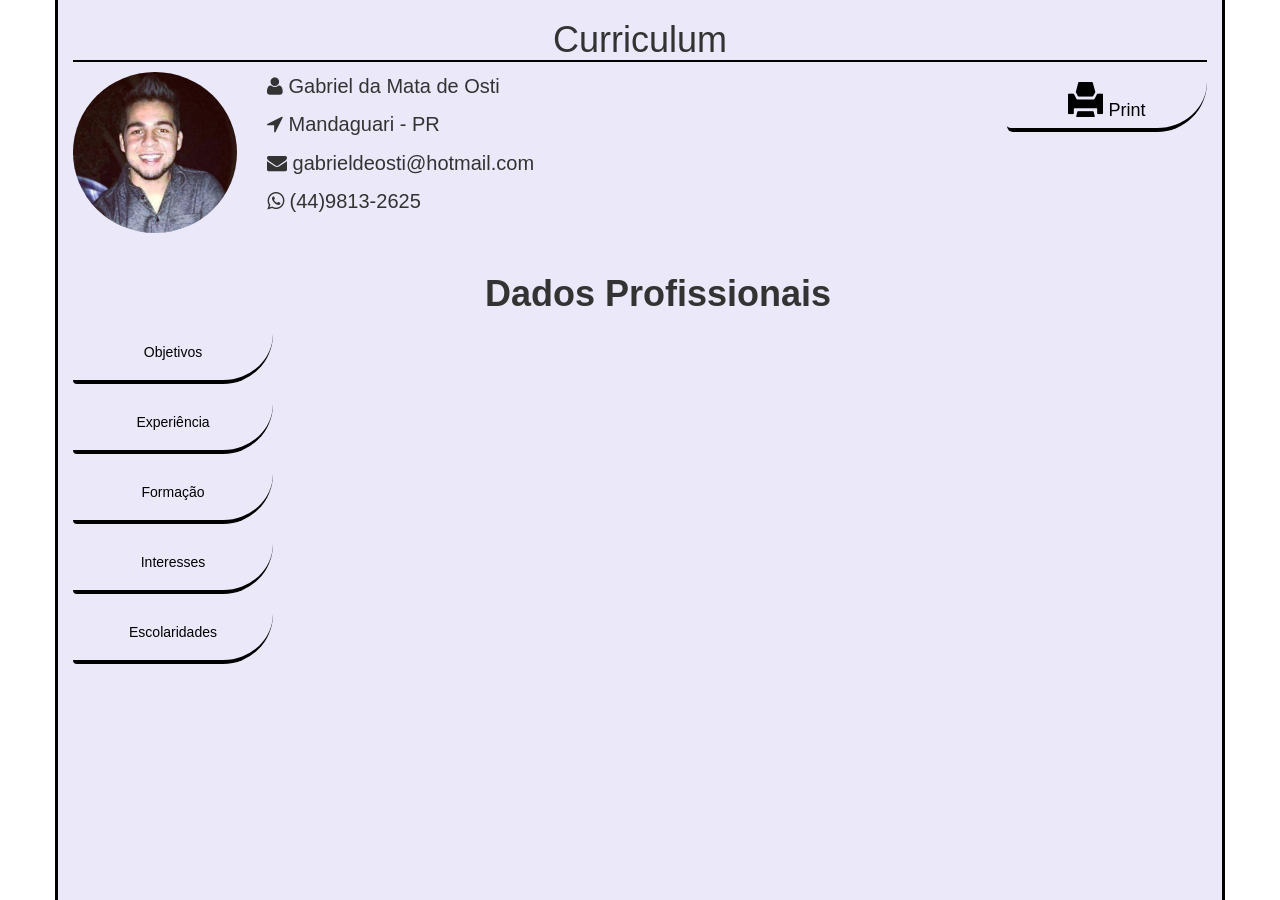
<file: index.html>
<html lang="en">
  <head>
    <meta charset="utf-8">
    <meta http-equiv="X-UA-Compatible" content="IE=edge">
    <meta name="viewport" content="width=device-width, initial-scale=1">
    <title>Curriculum - Gabriel Osti</title>
    <link href="css/bootstrap.min.css" rel="stylesheet">
    <link href="css/style.css" rel="stylesheet">
    <link rel="stylesheet" href="css/font-awesome.min.css">
  </head>
  <body>
    <div class = "container cont">
      <div class = "row curriculum">
        <div class = "col-md-12 col">
          <h1> Curriculum </h1>
        </div>
      </div>
      <div class = "row dados">
        <div class = "col-md-10 dadosprincipais">
          <div class = "imprimir">
            <p>
              <a href="#" class="btn btn-success btn-lg">
                <span class="glyphicon glyphicon-print"></span> Print
              </a>
            </p>
          </div>
          <p> <i class="fa fa-user"></i> Gabriel da Mata de Osti </p>
          <p> <i class="fa fa-location-arrow"></i> Mandaguari - PR </p>
          <p> <i class="fa fa-envelope"></i> gabrieldeosti@hotmail.com </p>
          <p> <i class="fa fa-whatsapp"></i> (44)9813-2625 </p>
          </br>
        </div>
        <div class = "col-md-2 imagem">
          <img src="img/eu.jpg" class="img-circle img-responsive eu">
        </div>
      </div>
      <div class = "container">
        <div class = "row dadospro">
          <div class = "col-md-12 col">
            <div class = "dadosprofissional">
              <h1> <b>Dados Profissionais</b> </h1>

                <div class = "row">
                  <button type="button" class="btn" data-toggle="collapse" data-target="#demo">Objetivos </button>
                  <div id="demo" class="collapse puta">
                    <li>Melhorar Relacionamento Interpessoal; </li>
                    <hr>
                    <li>Aplicar e Aprimorar conhecimentos sobre Programação e em Banco de Dados adquiridos por meio dos cursos e vivência; </li>
                    <hr>
                    <li>Conhecer rotinas administrativas para melhorar desempenho dentro de uma empresa</li>
                  </div>
                </div>

                <div class = "row">
                  <button type="button" class="btn" data-toggle="collapse" data-target="#demoexp">Experiência </button>
                  <div id="demoexp" class="collapse puta">
                    <li>Desenvolvimento em Delphi(Iniciante);</li>
                    <hr>
                    <li>Experiência com o Banco de Dados SQL Server;</li>
                    <hr>
                    <li>Experiência (Básico) HTML,CSS,BootsTrap,JS</li>
                  </div>
                </div>

                <div class = "row">
                  <button type="button" class="btn" data-toggle="collapse" data-target="#demoform">Formação </button>
                  <div id="demoform" class="collapse puta">
                    <li>Curso de Informática Básica Completa [Microlins];</li>
                    <hr>
                    <li>Curso de Hardware Completo [Microlins];</li>
                    <hr>
                    <li>Curso de Redes Completo [Microlins];</li>
                    <hr>
                    <li>Varios Cursos realizados pela DevMedia com base em (Delphi,HTML,CSS,BootsTrap,Banco de Dados)</li>
                  </div>
                </div>

                <div class = "row">
                  <button type="button" class="btn" data-toggle="collapse" data-target="#demointe">Interesses </button>
                  <div id="demointe" class="collapse puta">
                    <li>Tecnologia, Programação, Banco de Dados, Hardware, Informática em Geral</li>
                  </div>
                </div>

                <div class = "row">
                  <button type="button" class="btn" data-toggle="collapse" data-target="#demoesc">Escolaridades </button>
                  <div id="demoesc" class="collapse puta">
                    <li>Cursando 2° Ciências da Computação na Fundação Fafiman de Mandaguari </li>
                  </div>
                </div>
              </div>
            </div>
          </div>
        </div>
    </div>
    <script src="https://ajax.googleapis.com/ajax/libs/jquery/1.11.3/jquery.min.js"></script>
    <script src="js/bootstrap.min.js"></script>
  </body>
</html>
</file>
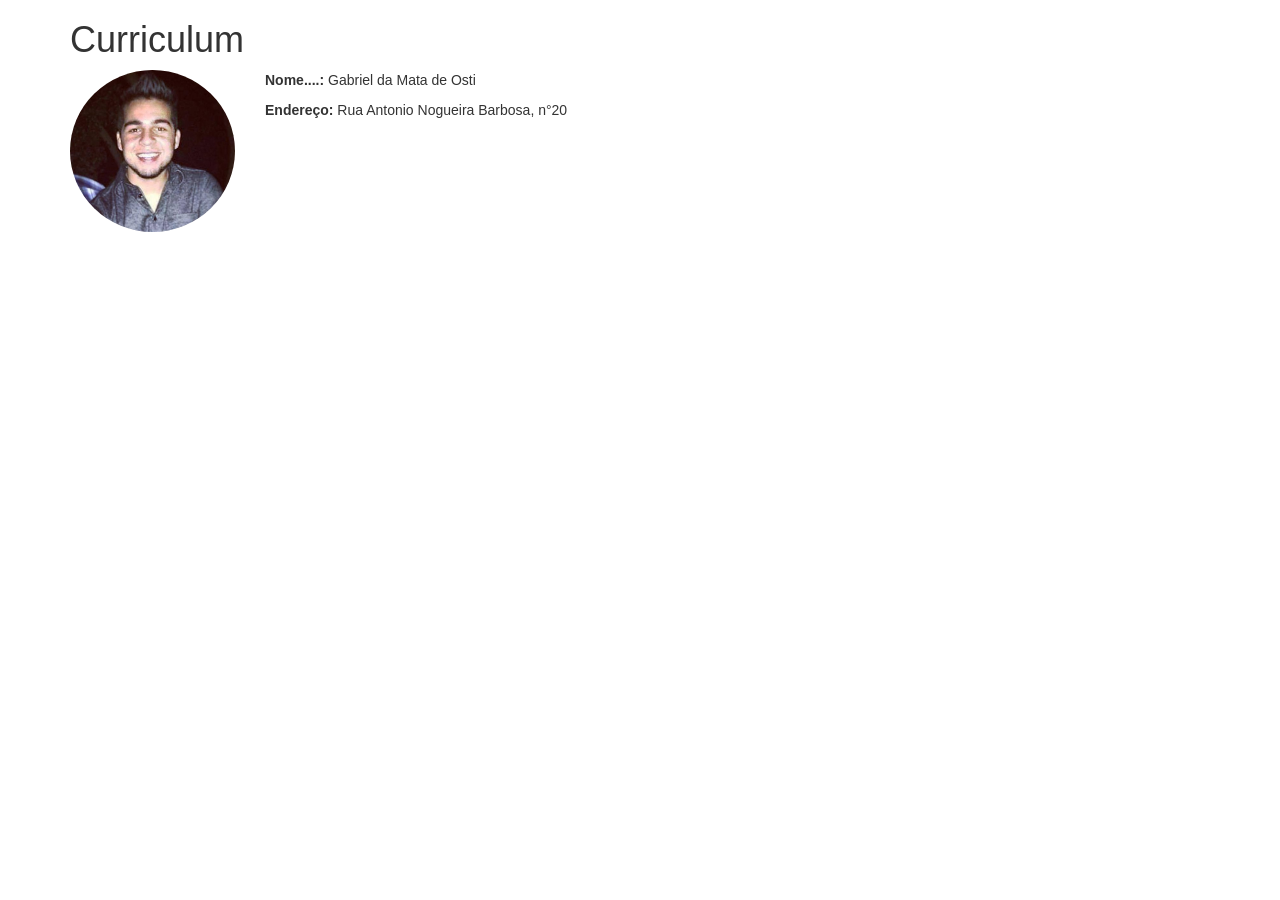
<file: index-DESKTOP-VV998FM.html>
<!DOCTYPE html>
<html lang="en">
  <head>
    <meta charset="utf-8">
    <meta http-equiv="X-UA-Compatible" content="IE=edge">
    <meta name="viewport" content="width=device-width, initial-scale=1">
    <title>Curriculum</title>
    <link href="css/bootstrap.min.css" rel="stylesheet">
    <link href="css/style.css" rel="stylesheet">
  </head>
  <body>
    <div class = "container">
      <div class = "row">
        <div class = "col-md-12">
          <h1> Curriculum </h1>
        </div>
      </div>
      <div class = "row dados">
        <div class = "col-md-10 dadosprincipais">
          <p> <b>Nome....:</b> Gabriel da Mata de Osti </p>
          <p> <b>Endereço:</b> Rua Antonio Nogueira Barbosa, n°20 </p>
        </div>
        <div class = "col-md-2 imagem">
          <img src="img/eu.jpg" class="img-circle img-responsive eu">
        </div>
      </div>
    </div>
    <script src="https://ajax.googleapis.com/ajax/libs/jquery/1.11.3/jquery.min.js"></script>
    <script src="js/bootstrap.min.js"></script>
  </body>
</html>
</file>
<file: css/style.css>
.col {
    font-family: sans-serif;3
}

.cont {
  font-family: sans-serif;
  border-right: 3px solid #000;
  border-left: 3px solid #000;
  background: rgba(235,233,249,1);
  min-height: 100%;
}

.imprimir {
  float: right;
}

.glyphicon-print {
  font-size: 35px;
}

.curriculum > .col > h1 {
  text-align: center;
  border-bottom: 2px solid #000;
}

.dadosprincipais {
  float: right;
}

.dados > image  {
  float: right;
  max-height: 100px;
}

.dadosprofissional > h1 {
  text-align: center;
}

.container > .dadospro > .col > .dadosprofissional p {
  font-size: 40px;
}

.container > .final > h1 {
  font-size: 15px;
}

.cont > .dados > .dadosprincipais  {
  font-size: 20px;
}

.puta {
  margin-left: 30px;
  margin-bottom: 30px;
  font-size: 25px;
  padding-right: 40px;
}

.btt {
  border: 0px;
  background-color: transparent;
  color: #000;
  width: 100px;
  height: 60px;
  border-top-left-radius: 10px;
  border-bottom-right-radius: 10px;
  transition: all 0.8s ease;
  -webkit-transition: all 0.8s ease;
  -moz-transition: all 0.8s ease;
  -o-transition: all 0.8s ease;
}

.btt:hover {
  border: 0px;
  background-color: #000;
  color: #fff;
  width: 20%;
  border-top-left-radius: 50px;
  border-bottom-right-radius: 50px;
  transition: all 0.8s ease;
  -webkit-transition: all 0.8s ease;
  -moz-transition: all 0.8s ease;
  -o-transition: all 0.8s ease;
}

.btt:active, .btt:focus {
  outline: 0;
}

.btn:hover {
  border: 0px;
  border-top-left-radius: 50px;
  border-bottom-right-radius: 50px;
  transition: all 0.8s ease;
  -webkit-transition: all 0.8s ease;
  -moz-transition: all 0.8s ease;
  -o-transition: all 0.8s ease;
  border-bottom: 4px solid #000;
}

.btn {
  border: 0px;
  background-color: transparent;
  color: #000;
  width: 200px;
  height: 60px;
  border-top-left-radius: 50px;
  border-bottom-right-radius: 50px;
  margin-bottom: 10px;
  transition: all 0.8s ease;
  -webkit-transition: all 0.8s ease;
  -moz-transition: all 0.8s ease;
  -o-transition: all 0.8s ease;
  border-bottom: 4px solid #000;
}

.dadosprofissional > .row > .btn:active, .dadosprofissional > .row > .btn:focus{
  outline: 0;
  background-color: black;
  color: white;
}

hr {
  padding-bottom: 0,5px;
  padding-top: 0,5px;
  color: #f00;
  background-color: #f00;
  height: 2px;
}
</file>
